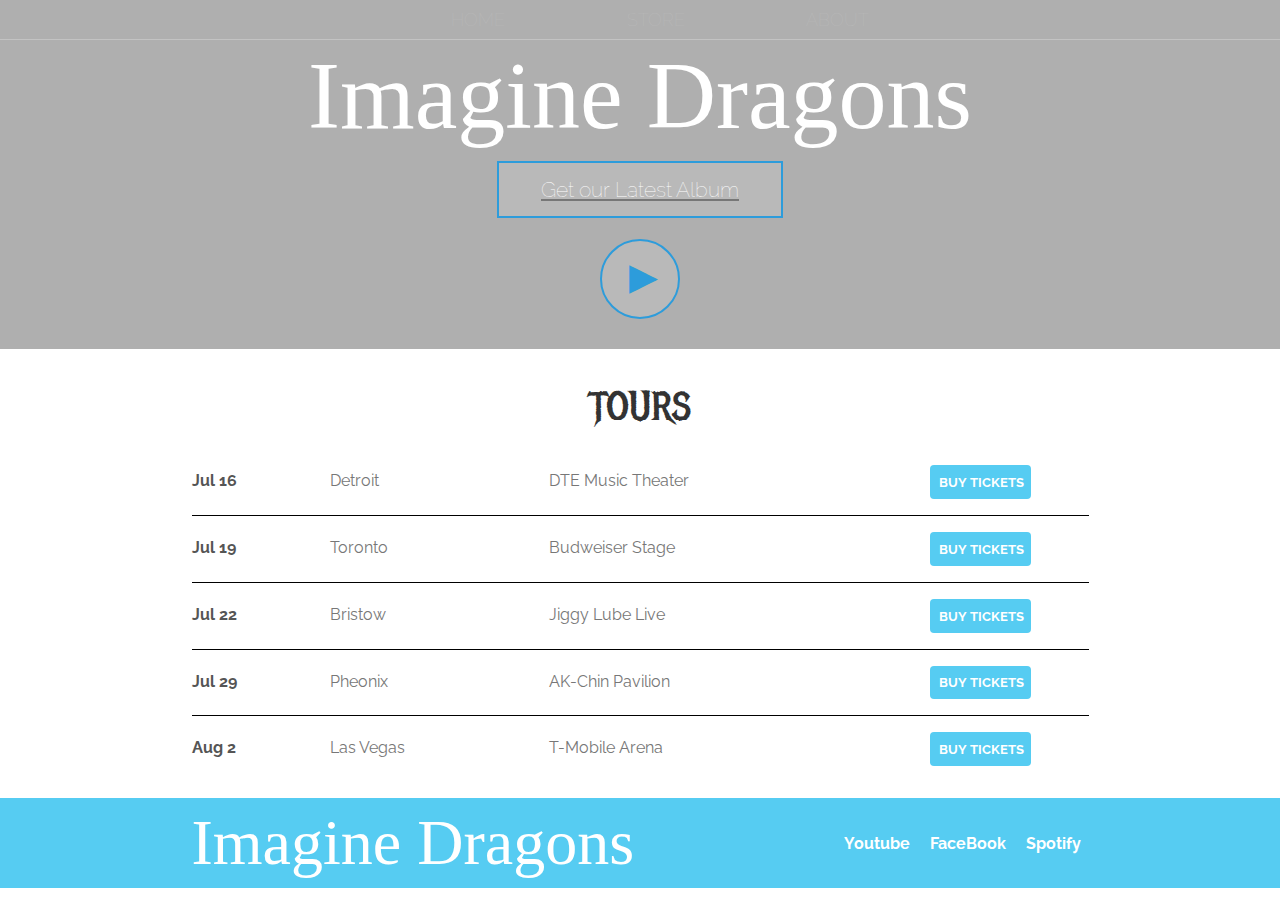
<file: index.html>
<html>
    <head>
        <title>Imagine Dragons</title>
        <meta name="description" content="A Webpage for the band Imagine Dragons">
        <link rel="stylesheet" href="styles.css"/>
    </head>
    <body>
        <header class="main-header">
            <nav class="nav main-nav">
                <ul>
                    <li><a href="index.html">HOME</a></li>
                    <li><a href="store.html">STORE</a></li>
                    <li><a href="about.html">ABOUT</a></li>
                </ul>
            </nav>
            <h1 class="band-name band-name-large">Imagine Dragons</h1>
            <div class="container">
                <a href="store.html">
                    <button class="btn btn-header" type="button">Get our Latest Album</button>
                </a>
                <button class="btn btn-header btn-play" type="button">&#9654;</button>
            </div>
            <!-- TODO: Find sutable background image -->
        </header>

        <section class="content-section container">
            <h2 class="section-header">TOURS</h2>
            <div>
                <div class="tour-row">
                    <span class="tour-item tour-date">Jul 16</span> 
                    <span class="tour-item tour-city">Detroit</span> 
                    <span class="tour-item tour-arena">DTE Music Theater</span> 
                    <Button type="button" class="btn tour-item tour-btn btn-primary">BUY TICKETS</Button>
                </div>
                <div class="tour-row">
                    <span class="tour-item tour-date">Jul 19</span> 
                    <span class="tour-item tour-city">Toronto</span> 
                    <span class="tour-item tour-arena">Budweiser Stage</span> 
                    <Button type="button" class="btn tour-item tour-btn btn-primary">BUY TICKETS</Button>
                </div>
                <div class="tour-row">
                    <span class="tour-item tour-date">Jul 22</span> 
                    <span class="tour-item tour-city">Bristow</span> 
                    <span class="tour-item tour-arena">Jiggy Lube Live</span> 
                    <Button type="button" class="btn tour-item tour-btn btn-primary">BUY TICKETS</Button>
                </div>
                <div class="tour-row">
                    <span class="tour-item tour-date">Jul 29</span> 
                    <span class="tour-item tour-city">Pheonix</span> 
                    <span class="tour-item tour-arena">AK-Chin Pavilion</span> 
                    <Button type="button" class="btn tour-item tour-btn btn-primary">BUY TICKETS</Button>
                </div>
                <div class="tour-row">
                    <span class="tour-item tour-date">Aug 2</span> 
                    <span class="tour-item tour-city">Las Vegas</span> 
                    <span class="tour-item tour-arena">T-Mobile Arena</span> 
                    <Button type="button" class="btn tour-item tour-btn btn-primary">BUY TICKETS</Button>
                </div>
            </div>
        </section>
        
        <footer class="main-footer">
            <div class="container main-footer-container">
                <h3 class="band-name">Imagine Dragons</h3>
                <ul class="nav"> 
                    <li>
                        <a href="https://www.youtube.com/playlist?playnext=1&list=PL9LUD5Kp855LwYGTqEZcc8-R6LhnSXLXC&feature=gws_kp_artist" target="_blank">
                            Youtube
                        </a>
                    </li>
                    <li>
                        <a href="https://www.facebook.com/ImagineDragons/" target="_blank">
                            FaceBook
                        </a>
                    </li>
                    <li>
                        <a href="https://open.spotify.com/artist/53XhwfbYqKCa1cC15pYq2q" target="_blank">Spotify
                        </a>
                    </li>
                </ul>
            </div>
        </footer>
    </body>
</html>
</file>
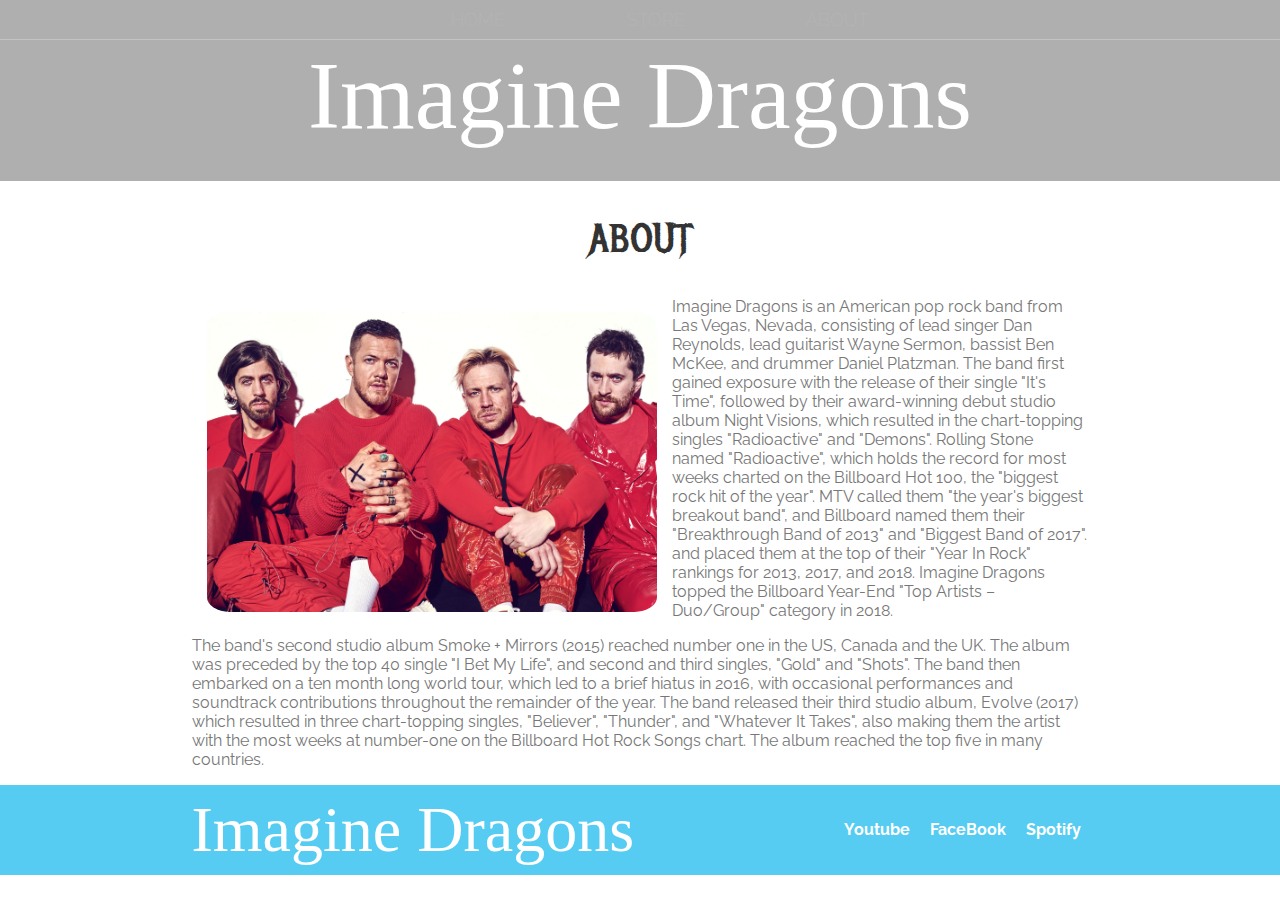
<file: about.html>
<html>
    <head>
        <title>Imagine Dragons</title>
        <meta name="description" content="A Webpage for the band Imagine Dragons">
        <link rel="stylesheet" href="styles.css"/>
    </head>
    <body>
        <header class="main-header">
            <nav class="nav main-nav">
                <ul>
                    <li><a href="index.html">HOME</a></li>
                    <li><a href="store.html">STORE</a></li>
                    <li><a href="about.html">ABOUT</a></li>
                </ul>
            </nav>
            <h1 class="band-name band-name-large">Imagine Dragons</h1>
        </header>

        <section class="content-section container">
            <h2 class="section-header">ABOUT</h2>
            <img class="about-band" src="Media/imagine_dragons.jpg">
            <p>
                Imagine Dragons is an American pop rock band from Las Vegas, Nevada, consisting of lead singer Dan Reynolds, lead guitarist Wayne Sermon, bassist Ben McKee, and drummer Daniel Platzman. The band first gained exposure with the release of their single "It's Time", followed by their award-winning debut studio album Night Visions, which resulted in the chart-topping singles "Radioactive" and "Demons". Rolling Stone named "Radioactive", which holds the record for most weeks charted on the Billboard Hot 100, the "biggest rock hit of the year". MTV called them "the year's biggest breakout band", and Billboard named them their "Breakthrough Band of 2013" and "Biggest Band of 2017". and placed them at the top of their "Year In Rock" rankings for 2013, 2017, and 2018. Imagine Dragons topped the Billboard Year-End "Top Artists – Duo/Group" category in 2018.
            </p>
            <p>
                The band's second studio album Smoke + Mirrors (2015) reached number one in the US, Canada and the UK. The album was preceded by the top 40 single "I Bet My Life", and second and third singles, "Gold" and "Shots". The band then embarked on a ten month long world tour, which led to a brief hiatus in 2016, with occasional performances and soundtrack contributions throughout the remainder of the year.

                The band released their third studio album, Evolve (2017) which resulted in three chart-topping singles, "Believer", "Thunder", and "Whatever It Takes", also making them the artist with the most weeks at number-one on the Billboard Hot Rock Songs chart. The album reached the top five in many countries.
            </p>
        </section>        
        
        <footer class="main-footer">
            <div class="container main-footer-container">
                <h3 class="band-name">Imagine Dragons</h3>
                <ul class="nav"> 
                    <li>
                        <a href="https://www.youtube.com/playlist?playnext=1&list=PL9LUD5Kp855LwYGTqEZcc8-R6LhnSXLXC&feature=gws_kp_artist" target="_blank">
                            Youtube
                        </a>
                    </li>
                    <li>
                        <a href="https://www.facebook.com/ImagineDragons/" target="_blank">
                            FaceBook
                        </a>
                    </li>
                    <li>
                        <a href="https://open.spotify.com/artist/53XhwfbYqKCa1cC15pYq2q" target="_blank">Spotify
                        </a>
                    </li>
                </ul>
            </div>
        </footer>
    </body>
</html>
</file>
<file: styles.css>
@import url('https://fonts.googleapis.com/css2?family=Raleway&display=swap');
@import url('https://fonts.googleapis.com/css2?family=Metal+Mania&display=swap');
@import url('https://db.onlinewebfonts.com/c/57d038810942f99c1d5f6aa97fb3c697?family=Booter+-+Zero+Zero');

* {
    box-sizing: border-box;
    font-family: 'Raleway', sans-serif;
    color:#777;
}

html, body {
    margin: 0;
    padding: 0;
}

.nav ul { 
    margin: 0;
}

.nav li {
    display: inline; 
}

.nav a {
    display: inline-block;
    padding: .5em;
    color: #BBBBBB;
    text-decoration: none;
}

.nav a:hover {
    color: white;
    background-color: #FFFFFF40
}

.main-nav {
    text-align: center;
    font-size: 1.1em;
    font-weight: lighter;
    border-bottom: 1px solid #FFFFFF40;
}

.main-nav li {
    padding: 0 4%;
}

.main-header {
    background-color: #00000050;
    background-image: url(https://wallpaperaccess.com/full/707577.jpg);
    background-blend-mode: multiply;
    background-size: cover;
    padding-bottom: 30px;
}

.band-name {
    text-align: center;
    margin: 0;
    font-size: 4em;
    font-family: "Booter - Zero Zero";
    font-weight: normal;
    color: white;
}

.band-name-large {
    font-size: 6em;
}

.content-section {
    margin: 1em;
}

.container {
    max-width: 900px;
    margin: 0 auto;
    padding: 0 1.5;
}

.section-header {
    font-family: "Metal Mania";
    font-weight: normal;
    color: #333;
    text-align: center;
    font-size: 2.5em;
}

.about-band {
    float: left;
    height: 300px;
    margin: 15px;
    border-radius: 5%;
}

.main-footer {
    background-color: #56CCF2;
    color: white;
    padding: .5em 0;
}

.main-footer-container {
    display: flex;
    align-items: center;
}

.main-footer-container ul {
    flex-grow: 1;
    text-align: end;
}

.main-footer a {
    color: white;
    font-weight: bold;
}

.btn {
    text-align: center;
    vertical-align: middle;
    padding: 0.67em;
    cursor: pointer;
}

.btn-header {
    display: block;
    margin: .5em auto 1em auto;
    color: white;
    border: 2px solid #2D9CDB;
    background-color: #FFFFFF20;
    border-radius: 0;
    font-size: 1.3em;
    font-weight: lighter;
    padding-left: 2em;
    padding-right: 2em;
}

.btn-header:hover {
    background-color: #FFFFFF40;
}

.btn-play {
    display: block;
    margin: 0 auto;
    color: #2D9CDB;
    font-size: 3em;
    font-family: "monospace";
    border-radius: 50%;
    padding: 0 0 7 7;
    width: 80px;
    height: 80px;
}

.tour-row {
    border-bottom: 1px solid black;
    padding-bottom: 1em;
    margin-bottom: 1em;
}

.tour-row:last-child {
    border-bottom:none;
}

.tour-item {
    display: inline-block;
    padding-right: .5em;
}

.tour-date {
    color: #555;
    font-weight: bold;
    width: 15%;
}

.tour-city {
    width: 24%;
}

.tour-arena {
    width: 42%;
}

.tour-btn {
    max-width: 15%;
}

.btn-primary {
    color: white;
    background-color: #56CCF2;
    border: none;
    border-radius: .3em;
    font-weight: bold;
}

.btn-primary:hover {
    background-color: #2D9CDB;
}

.shop-item {
    margin: 30px;
}

.shop-item-title {
    display: block;
    width: 100%;
    text-align:center;
    font-weight: bold;
    font-size: 1.5em;
    color: #333;
    margin-bottom: 15px;
}

.shop-item-image {
    height: 250px;
}

.shop-item-details {
    display: flex;
    align-items: center;
    padding: 6px;
}

.shop-item-price {
    flex-grow: 1;
    color: #333;
}

.shop-items {
    display: flex;
    flex-wrap: wrap;
    justify-content: space-around;
}

.cart-header {
    font-weight: bold;
    font-size: 1.2em;
    color: #333;
}

.cart-column {
    display: flex;
    align-items: center;
    border-bottom: 1.5px solid black;
    margin-right: 1.5em;
    padding-bottom: 10px;
    margin-top: 10px;
}

.cart-row {
    display:flex;
}

.cart-item {
    width: 60%;
}

.cart-price {
    width: 20%;
    font-size: 1.2em;
    color: #333;
}

.cart-quantity {
    width: 20%;
}

.cart-item-title {
    color: #333;
    margin-left: .5em;
    font-size: 1.2em;
}

.cart-item-image {
    width: 75px;
    height: auto;
    border-radius: 10px;
}

.btn-danger {
    color: white;
    background-color: #e74747;
    border: none;
    border-radius: .3em;
    font-weight: bold;
}

.btn-danger:hover {
    background-color: #CC4C4C;
}

.cart-quantity-input {
    height: 34px;
    width: 50px;
    border-radius: 5px;
    border: 1.5px solid #56CCF2;
    background-color: #eee;
    color: #333;
    padding: 0;
    text-align: center;
    font-size: 1.2em;
    margin-right: 25px;
}

.cart-row:last-child {
    border-bottom: 1.5px solid black;
}

.cart-row:last-child .cart-column {
    border: none;
}

.cart-total {
    text-align: end;
    margin-top: 10px;
    margin-right: 40px;
}

.cart-total-title {
    font-weight: bold;
    font-size: 1.5em;
    color: black;
    margin-right: 20px;
}

.cart-total-price {
    color: #333;
    font-size: 1.3em;
}

.btn-purchase {
    display: block;
    margin: 40px auto 80px auto;
    font-size: 1.5em;
}
</file>
